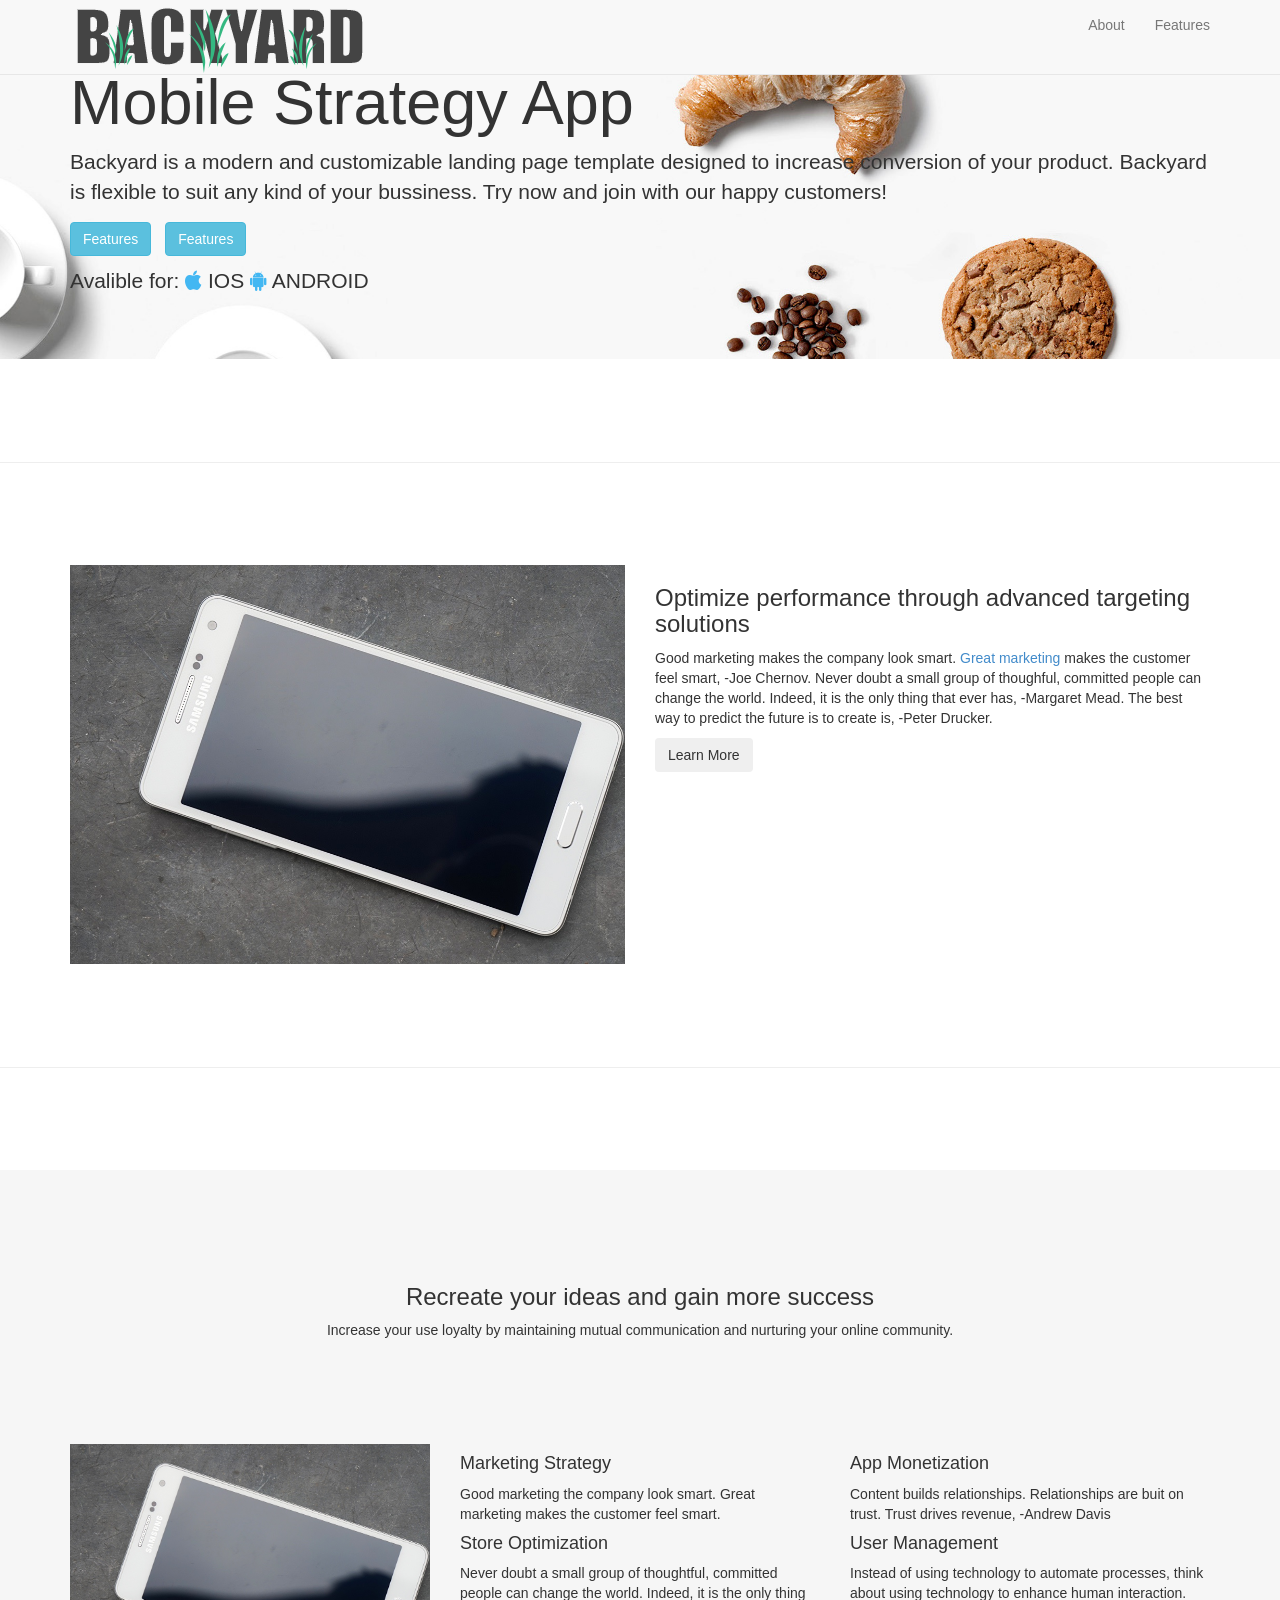
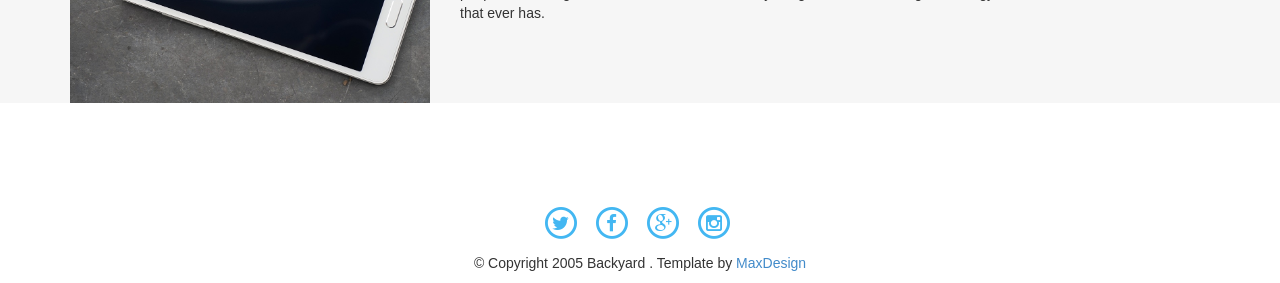
<file: index.html>
<!DOCTYPE html>
<html>
<head>

<!-- /.website title -->
<title>Backyard App Landing Page</title>
<meta name="viewport" content="width=device-width, initial-scale=1, maximum-scale=1, user-scalable=no">
<link href="css/bootstrap.min.css" rel="stylesheet" media="screen">
<link href="css/font-awesome.min.css" rel="stylesheet">
<link href="css/main.css" rel="stylesheet" media="screen">
<!-- <link href="css/app.css" rel="stylesheet" media="screen"> -->
<link rel="stylesheet" href="http://fonts.googleapis.com/css?family=Lato:100,300,400,700,900,100italic,300italic,400italic,700italic,900italic" />
</head>
  
<body>
	<header>
		<div class="container">
				<div class="row">
					<nav class="navbar navbar-default navbar-fixed-top">
						<div class="container">
							<div class="navbar-header">
								<button type="button" class="navbar-toggle collapsed" data-toggle="collapse" data-target="#navbar-1">
									<span class="sr-only">Menu</span>
									<span class="icon-bar"></span>
									<span class="icon-bar"></span>
									<span class="icon-bar"></span>
								</button>
								<img src="images/logo2.png" class="img-responsive logo" alt="logo">
							</div>
							<div class="collapse navbar-collapse" id="navbar-1">
								<ul class="nav navbar-nav navbar-right text-center c-White navegacion">
									<li><a href="#">About</a></li>
									<li><a href="#">Features</a></li>
								</ul>
							</div>
						</div>
					</nav>
				</div>
			</div>
	</header>
	<section class="jumbotron">
			<div class="container">
				<div class="row">
					<div class="col-xs-12">
						<h1>Mobile Strategy App</h1>
						<p>Backyard is a modern and customizable landing page template designed to increase conversion of your product. Backyard is flexible to suit any kind of your bussiness. Try now and join with our happy customers!</p>
						<ul class="list-inline">
							<li>
								<button type="button" class="btn btn-info">Features</button>
							</li>
							<li>
								<button type="button" class="btn btn-info">Features</button>
							</li>
						</ul>
						<p>Avalible for: <i class="fa fa-apple"></i> IOS <i class="fa fa-android"></i> ANDROID</p>
					</div>
				</div>
			</div>
	</section>
	<hr>
	<section class=" content">
		<div class="container">
			<div class="row">
				<div class="col-xs-12 col-md-6">
					<img src="images/2.jpg" alt="Celular" class="img-responsive">
				</div>
				<div class="col-xs-12 col-md-6">
					<h3>Optimize performance through advanced targeting solutions</h3>
					<p>Good marketing makes the company look smart. <a href="">Great marketing</a> makes the customer feel smart, -Joe Chernov. Never doubt a small group of thoughful, committed people can change the world. Indeed, it is the only thing that ever has, -Margaret Mead. The best way to predict the future is to create is, -Peter Drucker.</p>
					<button type="button" class="btn"> Learn More</button>
				</div>
			</div>
		</div>
	</section>
	<hr>
	<section class="gray content">
		<div class="container">
			<div class="row text-center">
				<div class="col-xs-12 desciption">
					<h3>Recreate your ideas and gain more success</h3>
					<p>Increase your use loyalty by maintaining mutual communication and nurturing your online community.</p>
				</div>
			</div>
			<div class="row">
				<div class="col-xs-12 col-md-4">
					<img src="images/2.jpg" alt="Celular" class="img-responsive">
				</div>
				<div class="col-xs-12 col-md-4">
					<h4>Marketing Strategy</h4>
					<p>Good marketing the company look smart. Great marketing makes the customer feel smart.</p>
					<h4>Store Optimization</h4>
					<p>Never doubt a small group of thoughtful, committed people can change the world. Indeed, it is the only thing that ever has.</p>
				</div>
				<div class="col-xs-12 col-md-4">
					<h4>App Monetization</h4>
					<p>Content builds relationships. Relationships are buit on trust. Trust drives revenue, -Andrew Davis</p>
					<h4>User Management</h4>
					<p>Instead of using technology to automate processes, think about using technology to enhance human interaction.</p>
				</div>
			</div>
		</div>
	</section>
	<footer class="content">
		<div class="container text-center">
			<div class="row">
				<ul class="list-inline">
					<li>
						<a href="" target="_blank"><span class="fa-stack fa-lg">
						  <i class="fa fa-circle-thin fa-stack-2x"></i>
						  <i class="fa fa-twitter fa-stack-1x fa-inverse"></i>
						</span></a>
					</li>
					<li>
						<a href="" target="_blank"><span class="fa-stack fa-lg">
						  <i class="fa fa-circle-thin fa-stack-2x"></i>
						  <i class="fa fa-facebook fa-stack-1x fa-inverse"></i>
						</span></a>
					</li>
					<li>
						<a href="" target="_blank"><span class="fa-stack fa-lg">
						  <i class="fa fa-circle-thin fa-stack-2x"></i>
						  <i class="fa fa-google-plus fa-stack-1x fa-inverse"></i>
						</span></a>
					</li>
					<li>
						<a href="" target="_blank"><span class="fa-stack fa-lg">
						  <i class="fa fa-circle-thin fa-stack-2x"></i>
						  <i class="fa fa-instagram fa-stack-1x fa-inverse"></i>
						</span></a>
					</li>
				</ul>
			</div>
			<div class="row">
				<p>© Copyright 2005 Backyard . Template by <a href="">MaxDesign</a></p>
			</div>
		</div>
	</footer>
	<script src="js/jquery.min.js"></script>
	<script src="js/bootstrap.min.js"></script>
    
  </body>
</html>
</file>
<file: css/main.css>
.jumbotron {
  background-image: url(../images/1920x665-1.jpg);
  background-size: 100%;
  background-attachment: fixed; }

.contenido {
  background: rgba(116, 116, 116, 0.5);
  width: 100%;
  z-index: 1; }

.gray {
  background: #F6F6F6; }

i {
  color: #43B7F2 !important; 
}

.content {
  margin-top: 8%; }

hr {
  margin-top: 8%; }

.desciption {
  margin: 8% 0; }

/*# sourceMappingURL=main.css.map */
</file>
